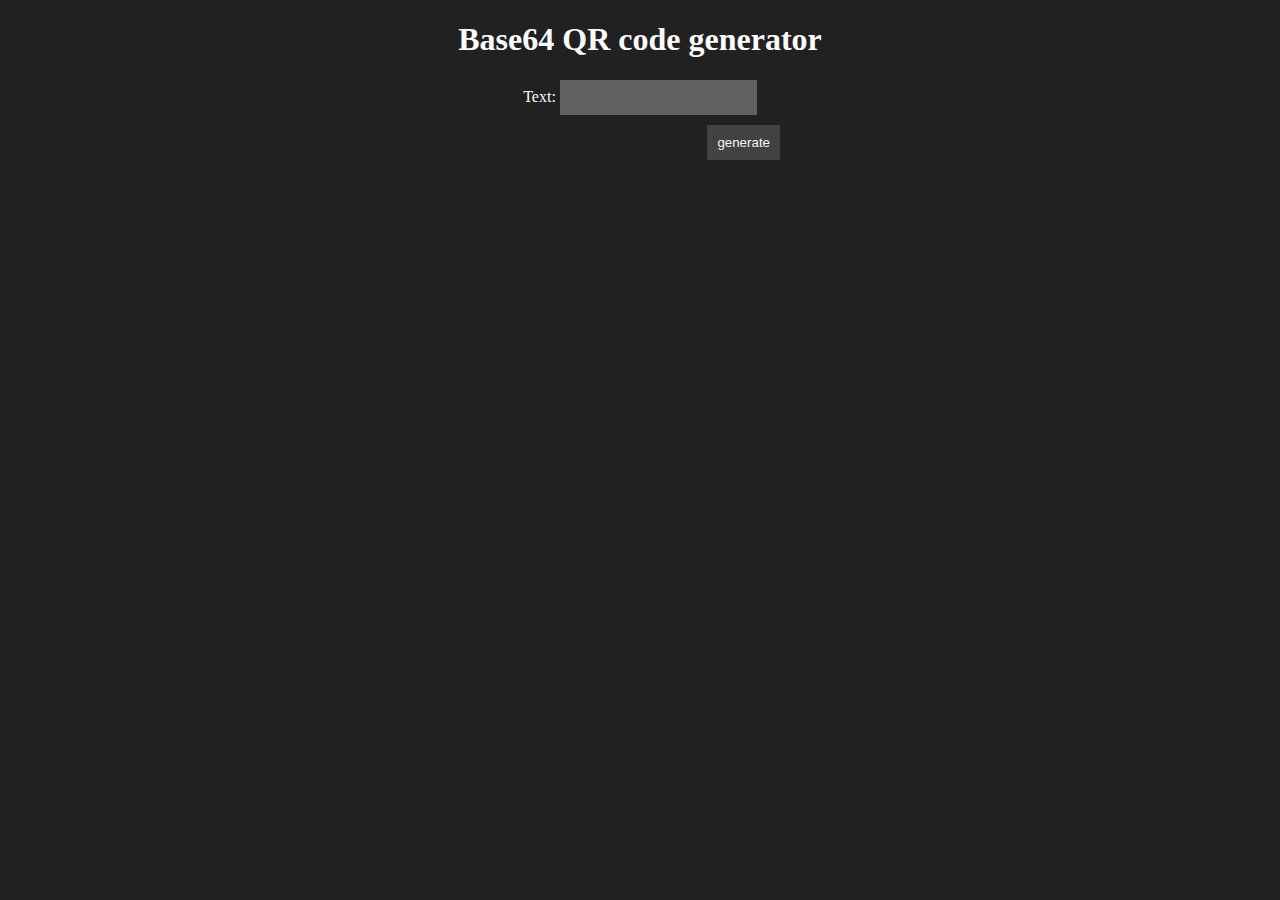
<file: index.html>
<!DOCTYPE html>
<html lang="en" dir="ltr">
    <head>
        <meta charset="utf-8">
        <meta name='viewport' content='width=device-width, initial-scale=1.0, maximum-scale=1.0, user-scalable=0'>
        <title>Encrypted QR code generator</title>
        <style>
            body {
                text-align: center;
                color: #fafafa;
                background-color: #212121;
            }
            #inputForm {
                margin: auto;
                width: 300px;
            }
            #TextDiv {
            }
            #buttonDiv {
                text-align: right;
                margin: 10px
            }
            .inputLabel {
                color: #fafafa;
            }
            .inputData {
                border: none;
                background-color: #616161;
                color: #f5f5f5;
                padding: 10px;
            }
            .inputData:focus, .inputData:active {
                outline: none;
            }
            .genButton {
                border: none;
                background-color: #424242;
                color: #f5f5f5;
                padding: 10px;
            }
            .genButton:focus, .genButton:active, .genButton:hover {
                background-color: #757575;
                outline: none;
            }
            #code {
                margin: auto;
            }
        </style>
    </head>
    <body>
        <h1>Base64 QR code generator</h1>
        <div id="inputForm">
            <div id="TextDiv">
                <label class="inputLabel">Text:</label>
                <input type="text" id="inputText" class="inputData">
            </div>
            <div id="buttonDiv">
                <input type="button" id ="generateButton" class="genButton" value="generate" onclick="generate()"/>
            </div>
        </div>
        <img id="code"/>
    </body>
    <script type="text/javascript">
        const url = "https://zxing.org/w/chart?cht=qr&chs=350x350&chld=H%7C6&choe=UTF-8&chl=";
        var input = document.getElementById("inputText");
        var image = document.getElementById("code");
        function generate() {
            var value = input.value;
            if (value.length > 0) {
                image.style.display = "block";
                image.src = url + window.btoa(input.value);
            } else {
                image.style.display = "none";
            }
        }
    </script>
</html>
</file>
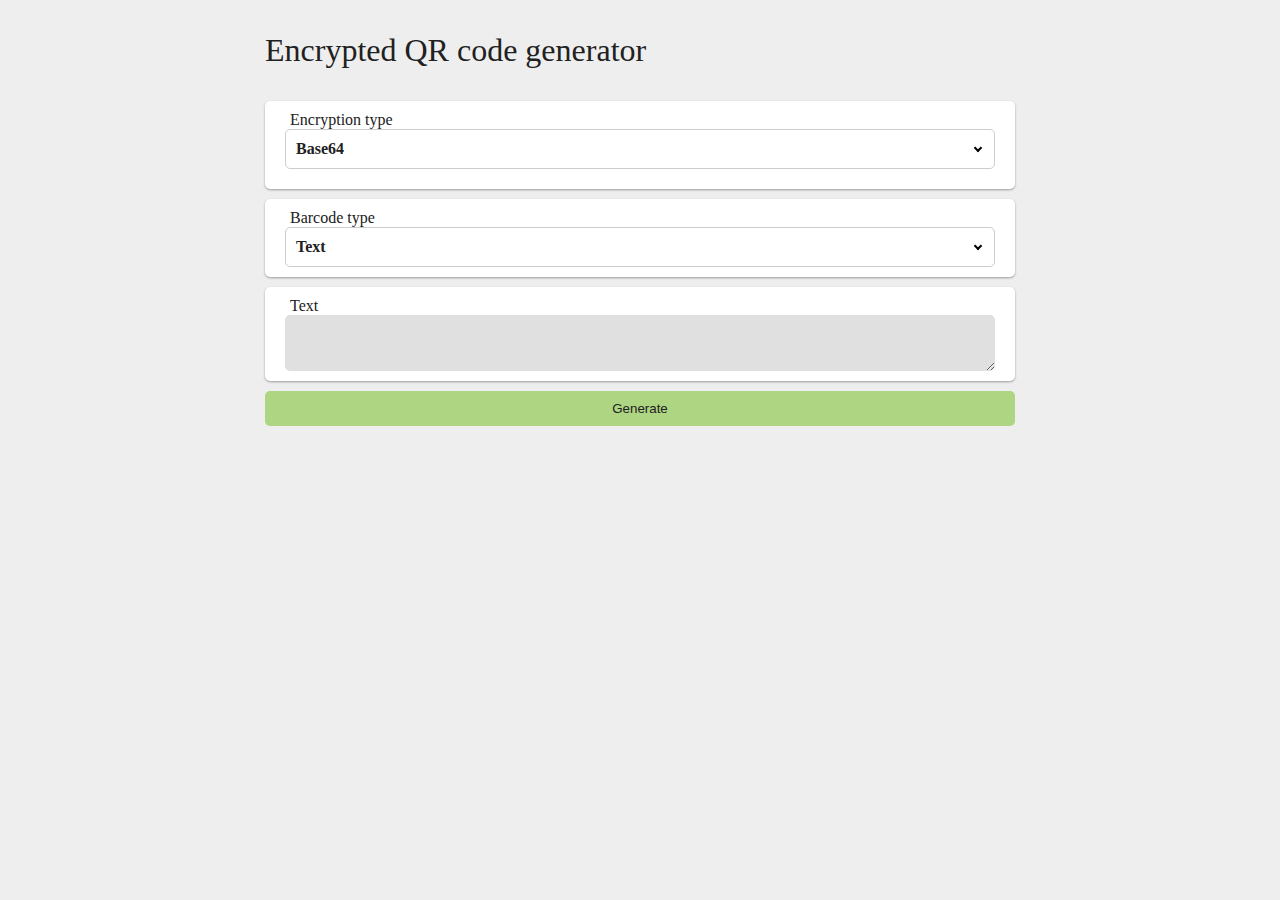
<file: docs/index.html>
<!DOCTYPE html>
<html lang="en" dir="ltr">
    <head>
        <meta charset="utf-8">
        <meta name='viewport' content='width=device-width, initial-scale=1.0, maximum-scale=1.0, user-scalable=0'>
        <title>Encrypted QR code generator</title>
        <link rel="stylesheet" href="styles.css">
    </head>
    <body>
        <div id="inputForm">
            <ol>
                <li>
                    <p id="heading">Encrypted QR code generator</p>
                </li>
                <li class="card">
                    <label class="inputLabel">Encryption type</label>
                    <div id="encTypeSelect" class="dropDown inputMarginBottom">
                        <div id="selectedEncType" class="selected">
                            <label id="selectedEncTypeText">Base64</label>
                            <div id="encArrow" class="arrowDiv">
                                <span class="arrowSpan"></span>
                            </div>
                        </div>
                        <div id="encTypeOptions" class="options">
                            <label class="encTypeOption option" onclick="selectEncType(this)"></label>
                            <label class="encTypeOption option" onclick="selectEncType(this)"></label>
                            <label class="encTypeOption option" onclick="selectEncType(this)"></label>
                        </div>
                    </div>
                    <div id="password" class="hide">
                        <label class="inputLabel">password (Atleast one character)</label>
                        <input type="text" id="inputPassword" class="inputData inputMarginBottom"/>
                    </div>
                </li>

                <li>
                    <div class="card">
                        <label class="inputLabel">Barcode type</label>
                        <div id="codeTypeSelect" class="dropDown">
                            <div id="codeTypeSelected" class="selected">
                                <label id="codeTypeSelectedText">Text</label>
                                <div id="codeArrow" class="arrowDiv">
                                    <span class="arrowSpan"></span>
                                </div>
                            </div>
                            <div id="codeTypeOptions" class="options">
                                <label class="codeTypeOption option" onclick="selectCodeType(this)"></label>
                                <label class="codeTypeOption option" onclick="selectCodeType(this)"></label>
                                <label class="codeTypeOption option" onclick="selectCodeType(this)"></label>
                                <label class="codeTypeOption option" onclick="selectCodeType(this)"></label>
                                <label class="codeTypeOption option" onclick="selectCodeType(this)"></label>
                                <label class="codeTypeOption option" onclick="selectCodeType(this)"></label>
                                <label class="codeTypeOption option" onclick="selectCodeType(this)"></label>
                            </div>
                        </div>
                    </div>
                </li>
                <li>
                    <div class="card">
                        <div id="typeText" class="hide">
                            <label class="inputLabel">Text</label>
                            <textarea type="text" id="inputText" class="inputData"></textarea>
                        </div>
                        <div id="typeUrl" class="hide">
                            <label class="inputLabel">URL</label>
                            <input type="text" id="inputUrl" value="http://" class="inputData"/>
                        </div>
                        <div id="typeEmail" class="hide">
                            <label class="inputLabel">Email address</label>
                            <input type="text" id="inputEmail" class="inputData"/>
                        </div>
                        <div id="typePhone" class="hide">
                            <label class="inputLabel">Phone number</label>
                            <input type="text" id="inputPhone" class="inputData"/>
                        </div>
                        <div id="typeSms" class="hide">
                            <label class="inputLabel">Phone number</label>
                            <input type="text" id="inputPhoneSms" class="inputData inputMarginBottom"/>
                            <label class="inputLabel">Message</label>
                            <textarea type="text" id="inputSms" class="inputData"></textarea>
                        </div>
                        <div id="typeWifi" class="hide">
                            <label class="inputLabel">SSID</label>
                            <input type="text" id="inputSsid" class="inputData inputMarginBottom"/>
                            <label class="inputLabel">Password</label>
                            <input type="text" id="inputWifiPassword" class="inputData inputMarginBottom"/>
                            <label class="inputLabel">Security</label>
                            <div id="wifiTypeSelect" class="dropDown">
                                <div id="wifiTypeSelected" class="selected">
                                    <label id="wifiTypeSelectedText">WEP</label>
                                    <div id="wifiArrow" class="arrowDiv">
                                        <span class="arrowSpan"></span>
                                    </div>
                                </div>
                                <div id="wifiTypeOptions" class="options">
                                    <label class="wifiTypeOption option" onclick="selectCodeWifiType(this)">WEP</label>
                                    <label class="wifiTypeOption option" onclick="selectCodeWifiType(this)">WPA/WPA2</label>
                                    <label class="wifiTypeOption option" onclick="selectCodeWifiType(this)">None</label>
                                </div>
                            </div>
                        </div>
                        <div id="typeContactInformation" class="hide">
                            <label class="inputLabel">Name</label>
                            <input type="text" id="inputName" class="inputData inputMarginBottom"/>
                            <label class="inputLabel">Company</label>
                            <input type="text" id="inputCompany" class="inputData inputMarginBottom"/>
                            <label class="inputLabel">Phone number</label>
                            <input type="text" id="inputPhoneConInfo" class="inputData inputMarginBottom"/>
                            <label class="inputLabel">Email</label>
                            <input type="text" id="inputEmailConInfo" class="inputData inputMarginBottom"/>
                            <label class="inputLabel">Address</label>
                            <input type="text" id="inputAddress" class="inputData inputMarginBottom"/>
                            <label class="inputLabel">Website</label>
                            <input type="text" id="inputUrlConInfo" class="inputData inputMarginBottom"/>
                            <label class="inputLabel">Note</label>
                            <input type="text" id="inputNote" class="inputData"/>

                        </div>
                    </div>
                </li>
                <li id="invalidateItem" class="card hide">
                    <p id="invalidateText" class="errorText"></p>
                </li>
                <li>
                    <input type="button" id ="generateButton" class="genButton" value="Generate" onclick="generate()"/>
                </li>
                <li id="QRItem" class="card hide">
                    <label class="inputLabel">encoded content</label>
                    <a id="encodeContent" class="text inputMarginBottom"></a>
                    <label class="inputLabel">Encrypted content</label>
                    <a id="encryptedContent" class="text inputMarginBottom"></a>
                    <img id="code"/>
                </li>
            </ol>
        </div>

    </body>
    <script src="gen.js"></script>
</html>
</file>
<file: docs/styles.css>
:root {
    --box-shadow: 0 1px 3px rgba(0,0,0,0.12), 0 1px 2px rgba(0,0,0,0.24);
}
body {
    color: #212121;
    background-color: #EEEEEE;
    /* background-image: linear-gradient(#e1bee7, #ff9e80); */
    /* background-attachment: fixed; */

}
#inputForm {
    margin: auto;
    width: 800px;

}
.card {
    background-color: #FFFFFF;
    padding: 10px 20px 10px 20px;
    box-shadow: var(--box-shadow);
    border-radius: 5px;
    margin: 10px 0px 10px 0px;
}
#heading {
    font-size: 2em;

}
ol {
    list-style-type: none;
    padding: 0px;
}
.inputLabel {
    color: #212121;
    margin: 5px;
}
.dropDown {
    display: block;
    position: relative;
    width: inherit;
}
.selected {
    position: relative;
    display: block;
    width: inherit;
    border: 1px solid #CDCDCD;
    border-radius: 5px;
    padding: 10px;
    font-weight: bold;
}
.options {
    display: none;
    text-align: left;
    position: absolute;
    background-color: #f1f1f1;
    width: auto;
    box-shadow: 0px 8px 16px 0px rgba(0,0,0,0.2);
    border: 1px solid transparent;
    border-color: transparent #CDCDCD #CDCDCD #CDCDCD;
    border-radius: 5px;
    z-index: 1;
}
.option {
    display: block;
    color: #212121;
    padding: 10px;
    background-color: #FFFFFF;
    border: 1px solid transparent;
    border-color: transparent transparent rgba(0, 0, 0, 0.1) transparent;
    cursor: pointer;
}
.arrowDiv {
    position: absolute;
    display: inline-block;
    width: auto;
    right: 0;
    top: 0;
}
.arrowSpan {
    display: block;
    padding: 10px;
}
.arrowSpan::after {
    content: "";
    border: solid black;
    border-width: 0 2px 2px 0;
    display: inline-block;
    padding: 2px;
    margin: 3px;
    transform: rotate(45deg);
    -webkit-transform: rotate(45deg);
}
.inputMarginBottom {
    margin-bottom: 10px;
}
.inputData {
    display: block;
    position: relative;
    height: auto;
    background-color: #e0e0e0;
    color: #212121;
    font-weight: 500;
    border-radius: 5px;
    width: calc(800px - 40px);
    padding: 10px;
    font-size: 1.2em;
    border: none;
    box-sizing: border-box;
    resize: vertical;
}
.inputData:focus, .inputData:active {
    outline: none;
}
.inputData::-webkit-scrollbar {
    cursor: pointer;
    width: 5px;
}

.inputData::-webkit-scrollbar-track {
    background-color: #CDCDCD;
}

.inputData::-webkit-scrollbar-thumb {
  background-color: #626262;
  outline: 1px solid slategrey;
}
.hide {
    display: none;
}
.errorText {
    font-weight: bold;
    color: #b71c1c;
}
.genButton {
    border: none;
    display: block;
    width: 100%;
    border-radius: 5px;;
    background-color: #aed581;
    color: #212121;
    padding: 10px;
}
.genButton:focus, .genButton:active {
    outline: none;
}
.genButton:hover  {
    background-color: #9ccc65;

}
.text {
    position: relative;
    display: block;
    width: inherit;
    border: 1px solid #CDCDCD;
    border-radius: 5px;
    padding: 10px;
    font-weight: bold;
    font-weight: bold;
    overflow: auto;
}
.text::-webkit-scrollbar {
    cursor: pointer;
    height: 5px;
}

.text::-webkit-scrollbar-track {
    background-color: #CDCDCD;
}

.text::-webkit-scrollbar-thumb {
  background-color: #626262;
  outline: 1px solid slategrey;
}
#code {
    margin: auto;
}
</file>
